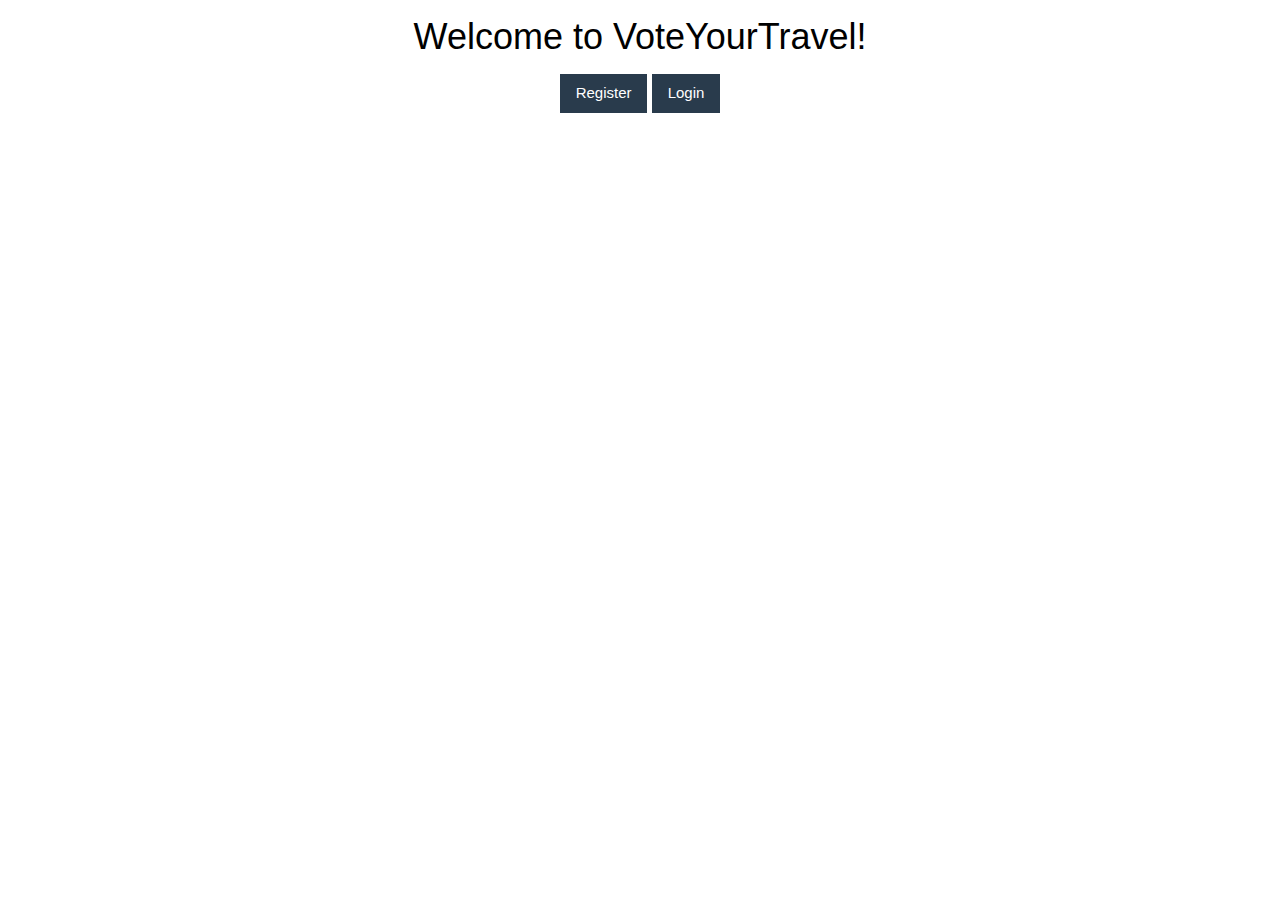
<file: index.html>
<!DOCTYPE html>
<html>

<head>
  <style>
    a {
      text-decoration: none;
      display: inline-grid;
      padding: 8px 16px;
    }

    h1 {
      text-align: center;
    }

    a:hover {
      background-color: #ddd;
      color: black;
    }

    .register {
      background-color: #293b4c;
      color: white;
    }

    .login {
      background-color: #293b4c;
      color: white;
    }
  </style>
  <title>VoteYourTravel</title>
</head>

<link rel="stylesheet" href="https://www.w3schools.com/w3css/4/w3.css">
<link rel="stylesheet" href="https://fonts.googleapis.com/css?family=Montserrat">
<link rel="stylesheet" href="https://cdnjs.cloudflare.com/ajax/libs/font-awesome/4.7.0/css/font-awesome.min.css">

<body>

  <h1>Welcome to VoteYourTravel!</h1>
  <div style="text-align:center">
    <a href="register.html" class="register"> Register</a>
    <a href="login.html" class="login">Login</a>
  </div>
</body>

</html>
</file>
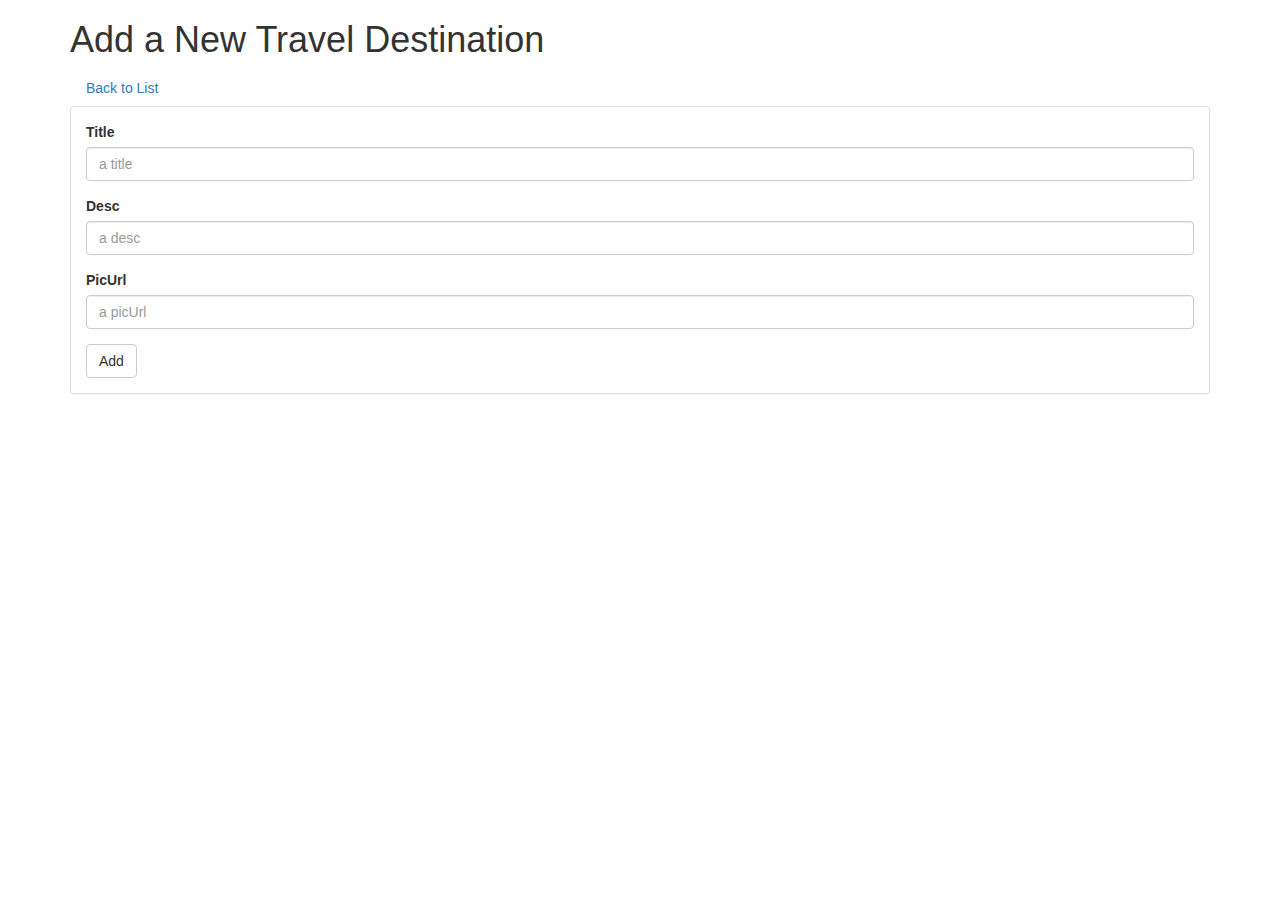
<file: add_posting.html>
<!doctype html>
<html>

<head>
  <meta charset="utf-8" />
  <title>Add a New Travel Destination</title>

  <!--link rel="stylesheet" href="https://cdnjs.cloudflare.com/ajax/libs/twitter-bootst
rap/3.3.6/css/bootstrap.min.css" /-->
  <link rel="stylesheet" href="styles/bootstrap.min.css" />
  <style>
    a {
      text-decoration: none;
      display: inline-grid;
      padding: 8px 16px;
    }

    .logout-btn {
      background-color: #a8151d;
      color: white;
    }

    form focus:required:invalid {
      border-color: #a9442;
    }

    .postpic{
      height: 100px;
      width: 100px;
    }
  </style>
</head>

<body class="container">
  <header>
    <h1>Add a New Travel Destination</h1>
  </header>
  <section>
    <div>
      <a href="/landing.html">Back to List</a>
    </div>
    <div class="panel panel-default">
      <div class="panel-body">
        <form data-posting="form">

            <div class="form-group">
            <label for="title">Title</label>
            <input id="title" name="title" type="text" value="" placeholder="a title" class="form-control" required />
          </div>

          <div class="form-group">
            <label for="desc">Desc</label>
            <input id="desc" name="desc" type="text" value="" placeholder="a desc" class="form-control" />
          </div>

          <div class="form-group">
            <label for="picUrl">PicUrl</label>
            <input id="picUrl" name="picUrl" type="text" value="" placeholder="a picUrl" class="form-control" />
          </div>

          <button id="btnadd" type="submit" class="btn btn-default">Add</button>
        </form>
      </div>
    </div>
  </section>

  <!-- Closing script tags are required -->
  <!--script src="https://cdnjs.cloudflare.com/ajax/libs/jquery/2.1.4/jquery.min.js" charset="utf-8" ></script-->
  <script src="scripts/jquery.min.js" charset="utf-8"></script>
  <script src="scripts/validation.js" charset="utf-8"></script>
  <script src="scripts/checklist.js" charset="utf-8"></script>
  <script src="scripts/formhandler.js" charset="utf-8"></script>
  <script src="scripts/remotedatastore.js" charset="utf-8"></script>
  <script src="scripts/datastore.js" charset="utf-8"></script>
  <script src="scripts/posting.js" charset="utf-8"></script>
  <script src="scripts/user.js" charset="utf-8"></script>
  <script src="scripts/commentline.js" charset="utf-8"></script>
  <script src="scripts/main_add_posting.js" charset="utf-8"></script>

  <script>
    $(function() {
      //initialize
      var i = new window.App.Main_add_posting();

      i.init();
    });

  </script>
</body>

</html>
</file>
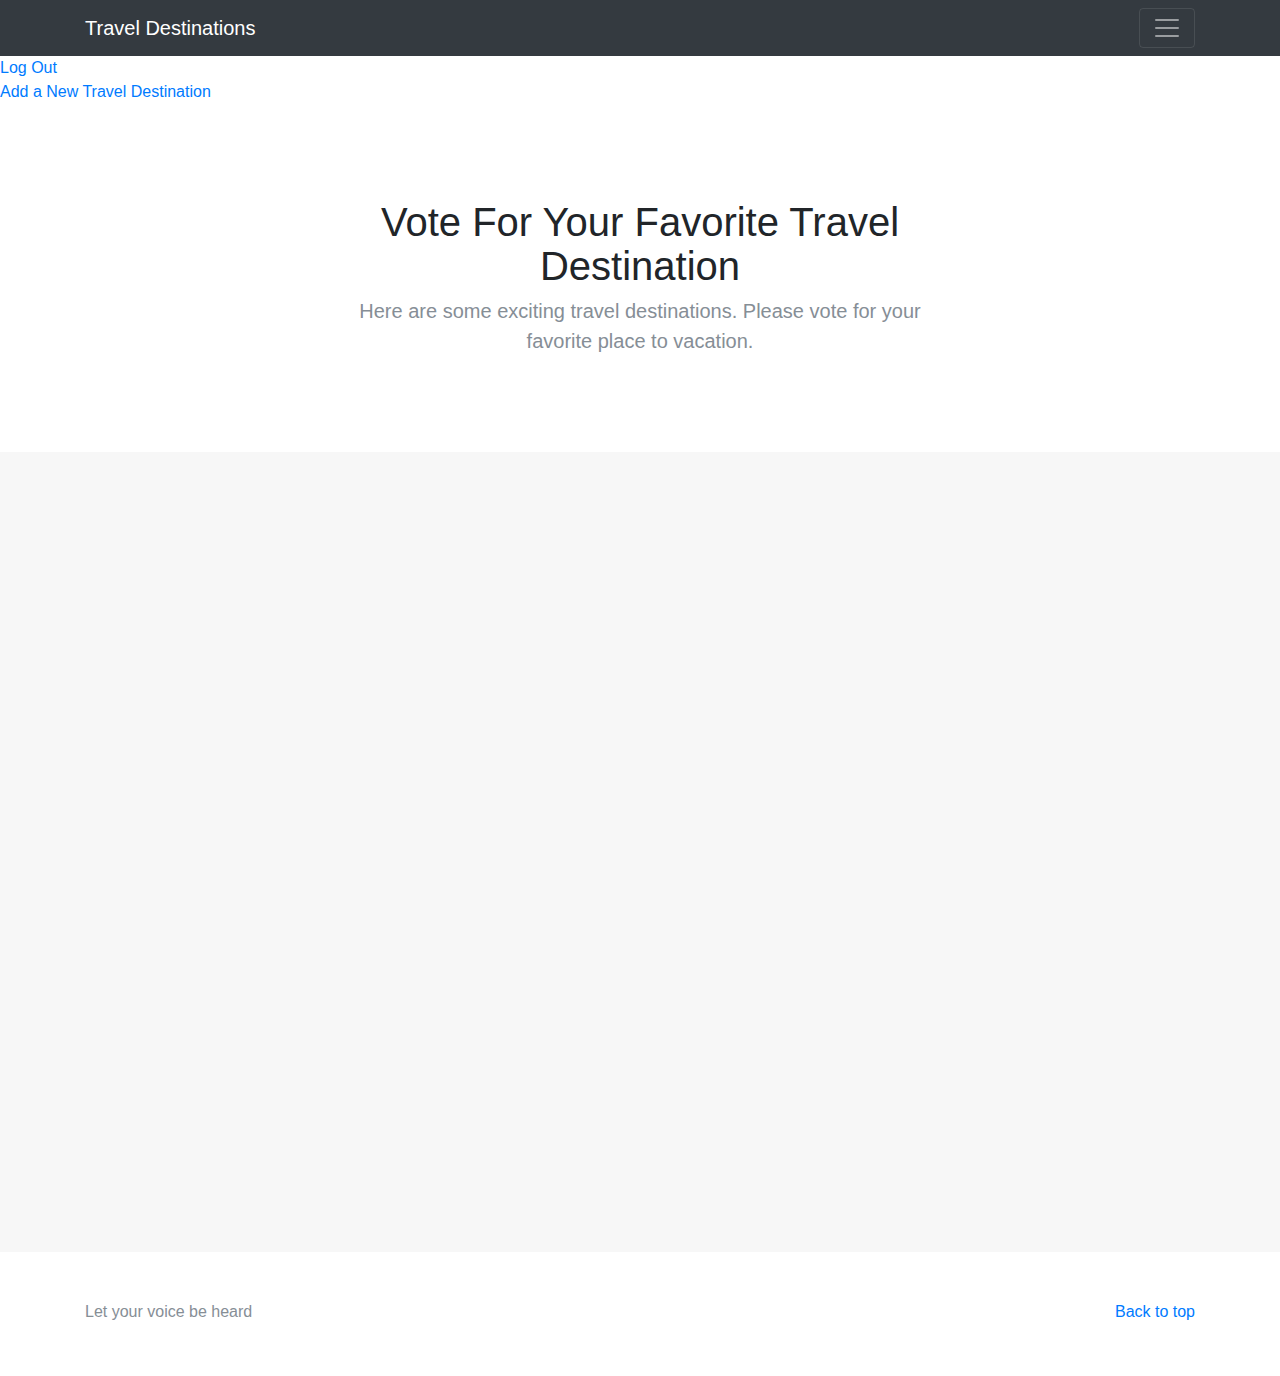
<file: landing.html>
<!DOCTYPE html>
<html lang="en">

<head>
  <meta charset="utf-8">
  <meta name="viewport" content="width=device-width, initial-scale=1, shrink-to-fit=no">
  <meta name="description" content="">
  <meta name="author" content="">
  <link rel="icon" href="images/favicon.ico">

  <title>Your Favorite Travel Destination!</title>

  <!-- Bootstrap core CSS -->
  <link href="bootstrap/css/bootstrap.min.css" rel="stylesheet">

  <!-- Custom styles for this template -->
  <link href="styles/travel.css" rel="stylesheet">
</head>

<body>

  <div class="collapse bg-dark" id="navbarHeader">
    <div class="container">
      <div class="row">
        <div class="col-sm-8 py-4">
          <h4 class="text-white">About</h4>
          <p class="text-muted">VoteYourTravel, the premiere site for travel would like to know what has been your favorite travel destination. Vote here for your favorite travel destination and let your voice be heard.</p>
        </div>
        <div class="col-sm-4 py-4">
        </div>
      </div>
    </div>
  </div>
  <div class="navbar navbar-dark bg-dark">
    <div class="container d-flex justify-content-between">
      <a href="#" class="navbar-brand">Travel Destinations</a>
      <button class="navbar-toggler" type="button" data-toggle="collapse" data-target="#navbarHeader" aria-controls="navbarHeader" aria-expanded="false" aria-label="Toggle navigation">
          <span class="navbar-toggler-icon"></span>
        </button>
    </div>
  </div>

  <div>
    <a href="/">Log Out</a>
  </div>
  <div>
    <a href="/add_posting.html">Add a New Travel Destination</a>
  </div>
  <section class="jumbotron text-center">
    <div class="container">
      <h1 class="jumbotron-heading">Vote For Your Favorite Travel Destination</h1>
      <p class="lead text-muted">Here are some exciting travel destinations. Please vote for your favorite place to vacation.</p>
    </div>
  </section>

  <div class="travel text-muted">
    <div class="container">

      <div class="row">
      </div>

    </div>
  </div>

  <footer class="text-muted">
    <div class="container">
      <p class="float-right">
        <a href="#">Back to top</a>
      </p>
      <p>Let your voice be heard</p>
    </div>
  </footer>

  <!-- Bootstrap core JavaScript
    ================================================== -->
  <!-- Placed at the end of the document so the pages load faster -->

  <script src="scripts/jquery.min.js" charset="utf-8"></script>

  <script src="assets/js/vendor/popper.min.js"></script>
  <script src="assets/js/vendor/holder.min.js"></script>
  <script src="bootstrap/js/bootstrap.min.js"></script>
  <!-- IE10 viewport hack for Surface/desktop Windows 8 bug -->
  <script src="assets/js/ie10-viewport-bug-workaround.js"></script>

  <script src="scripts/validation.js" charset="utf-8"></script>
  <script src="scripts/formhandler.js" charset="utf-8"></script>
  <script src="scripts/remotedatastore.js" charset="utf-8"></script>
  <script src="scripts/datastore.js" charset="utf-8"></script>
  <script src="scripts/posting.js" charset="utf-8"></script>
  <script src="scripts/user.js" charset="utf-8"></script>
  <script src="scripts/postingcard.js" charset="utf-8"></script>
  <script src="scripts/main_landing.js" charset="utf-8"></script>

  <script>
    $(function() {
      Holder.addTheme("thumb", {
        background: "#55595c",
        foreground: "#eceeef",
        text: "Thumbnail"
      });

      //initialize
      var i = new window.App.Main_landing();
      i.init();
    });

  </script>

</body>

</html>
</file>
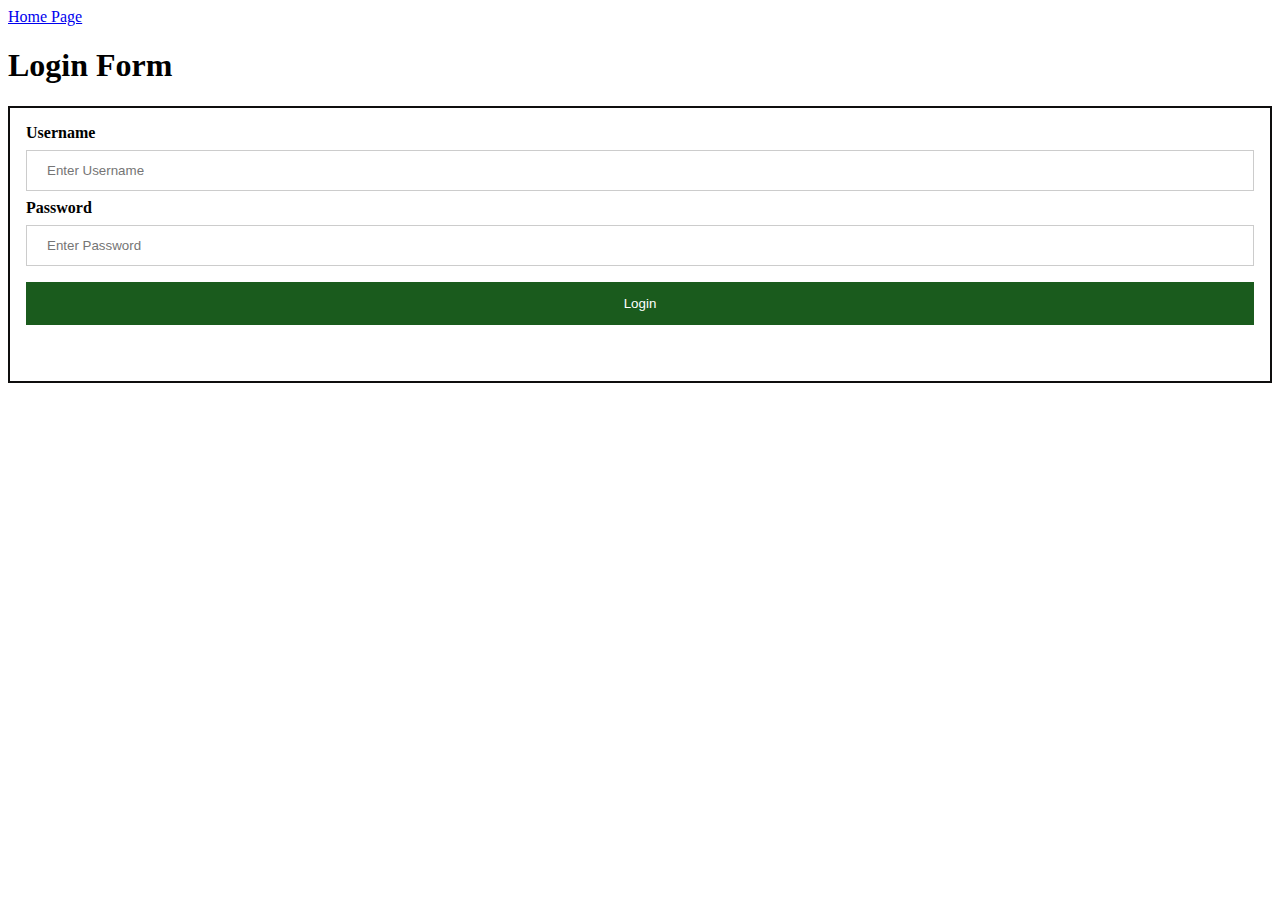
<file: login.html>
<!DOCTYPE html>
<html>

<head>
  <title>Login</title>

  <style>
    form {
      border: 2px solid #0f0e0e;
    }

    input[type=text],
    input[type=password] {
      width: 100%;
      padding: 12px 20px;
      margin: 8px 0;
      display: inline-block;
      border: 1px solid #ccc;
      box-sizing: border-box;
    }

    button {
      background-color: #1a5b1d;
      color: white;
      padding: 14px 20px;
      margin: 8px 0;
      border: none;
      cursor: pointer;
      width: 100%;
    }

    button:hover {
      opacity: 0.8;
    }

    .imgcontainer {
      text-align: center;
      margin: 24px 0 12px 0;
    }

    .container {
      padding: 16px;
    }

    span.password {
      float: right;
      padding-top: 16px;
    }
  </style>
</head>

<body>

  <div>
    <a href="/">Home Page</a>
  </div>

  <h1>Login Form</h1>

  <form data-user="form">
    <div class="container">
      <label><b>Username</b></label>
      <input type="text" placeholder="Enter Username" name="userName" required>

      <label><b>Password</b></label>
      <input type="password" placeholder="Enter Password" name="password" required>

      <button type="submit">Login</button>
    </div>

    <div class="container" style="background-color:#ffffff">
    </div>
  </form>

  <!-- Closing script tags are required -->
  <!--script src="https://cdnjs.cloudflare.com/ajax/libs/jquery/2.1.4/jquery.min.js" charset="utf-8" ></script-->
  <script src="scripts/jquery.min.js" charset="utf-8"></script>
  <script src="scripts/validation.js" charset="utf-8"></script>
  <script src="scripts/checklist.js" charset="utf-8"></script>
  <script src="scripts/formhandler.js" charset="utf-8"></script>
  <script src="scripts/remotedatastore.js" charset="utf-8"></script>
  <script src="scripts/datastore.js" charset="utf-8"></script>
  <script src="scripts/posting.js" charset="utf-8"></script>
  <script src="scripts/user.js" charset="utf-8"></script>
  <script src="scripts/main_login.js" charset="utf-8"></script>
</body>

</html>
</file>
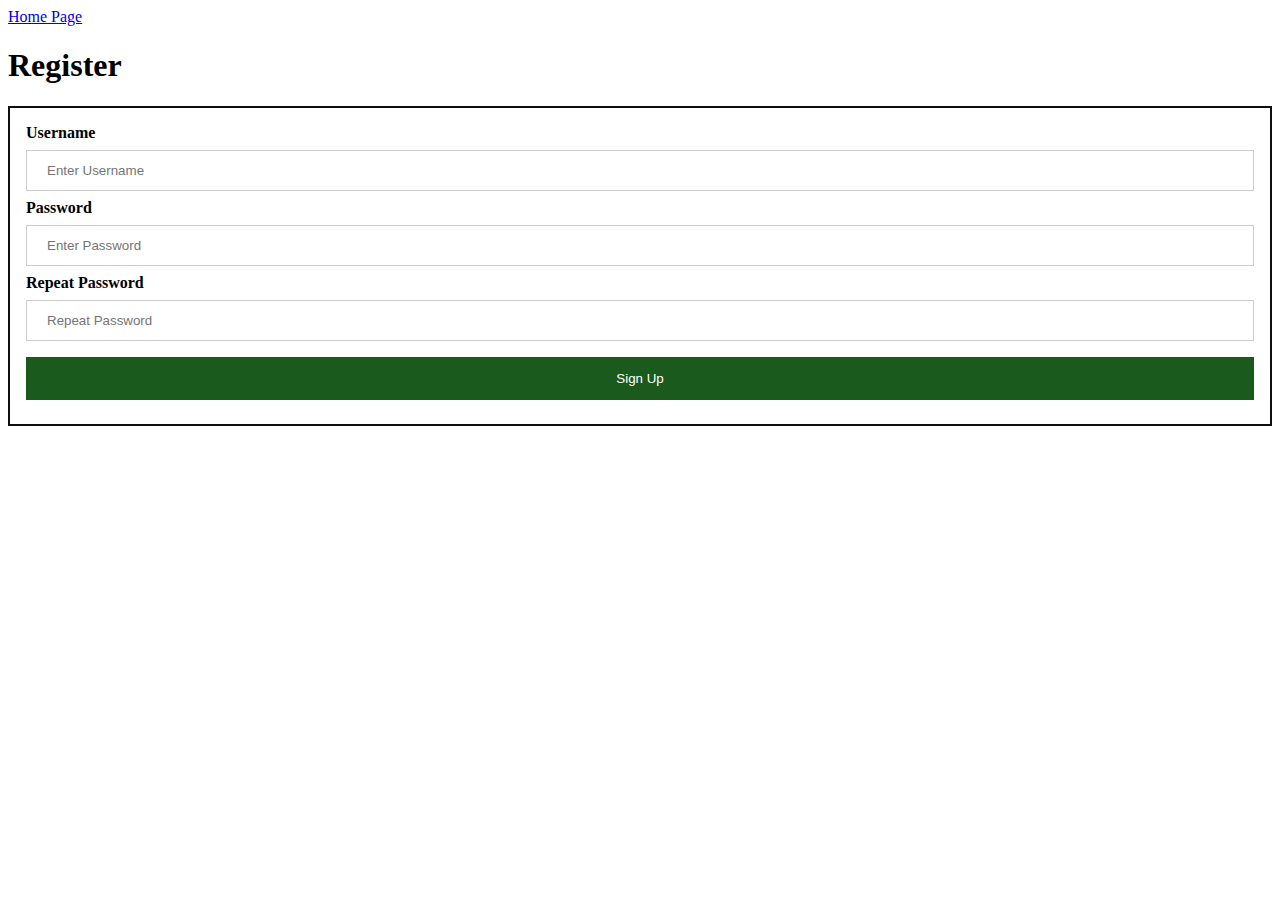
<file: register.html>
<!DOCTYPE html>
<html>

<head>
  <title>Register</title>
  <style>
    /* Full-width input fields */

    input[type=text],
    input[type=password] {
      width: 100%;
      padding: 12px 20px;
      margin: 8px 0;
      display: inline-block;
      border: 1px solid #ccc;
      box-sizing: border-box;
    }
    /* Set a style for all buttons */

    button {
      background-color: #1a5b1d;
      color: white;
      padding: 14px 20px;
      margin: 8px 0;
      border: none;
      cursor: pointer;
      width: 100%;
    }
    /* Float signup buttons and add an equal width */

    .signupbtn {
      float: left;
      width: 100%;
    }
    /* Add padding to container elements */

    .container {
      padding: 16px;
    }
    /* Clear floats */

    .clearfix::after {
      content: "";
      clear: both;
      display: table;
    }
  </style>
</head>

<body>
  <div>
    <a href="/">Home Page</a>
  </div>

  <h1>Register</h1>

  <form data-user="form" style="border:2px solid #0f0e0e">
    <div class="container">
      <label><b>Username</b></label>
      <input type="text" placeholder="Enter Username" name="userName" required>

      <label><b>Password</b></label>
      <input type="password" placeholder="Enter Password" name="password" required>

      <label><b>Repeat Password</b></label>
      <input type="password" placeholder="Repeat Password" name="password-repeat" required>

      <div class="clearfix">
        <button type="submit" class="signupbtn">Sign Up</button>
      </div>
    </div>
  </form>

  <!-- Closing script tags are required -->
  <!--script src="https://cdnjs.cloudflare.com/ajax/libs/jquery/2.1.4/jquery.min.js" charset="utf-8" ></script-->
  <script src="scripts/jquery.min.js" charset="utf-8"></script>
  <script src="scripts/validation.js" charset="utf-8"></script>
  <script src="scripts/checklist.js" charset="utf-8"></script>
  <script src="scripts/formhandler.js" charset="utf-8"></script>
  <script src="scripts/remotedatastore.js" charset="utf-8"></script>
  <script src="scripts/datastore.js" charset="utf-8"></script>
  <script src="scripts/posting.js" charset="utf-8"></script>
  <script src="scripts/user.js" charset="utf-8"></script>
  <script src="scripts/main_register.js" charset="utf-8"></script>
</body>

</html>
</file>
<file: styles/travel.css>
body {
  min-height: 75rem; /* Can be removed; just added for demo purposes */
}

.navbar {
  margin-bottom: 0;
}

.jumbotron {
  padding-top: 6rem;
  padding-bottom: 6rem;
  margin-bottom: 0;
  background-color: #fff;
}

.jumbotron p:last-child {
  margin-bottom: 0;
}

.jumbotron-heading {
  font-weight: 300;
}

.jumbotron .container {
  max-width: 40rem;
}

.travel {
  min-height: 50rem; /* Can be removed; just added for demo purposes */
  padding-top: 3rem;
  padding-bottom: 3rem;
  background-color: #f7f7f7;
}

.card {
  float: left;
  width: 33.333%;
  padding: .75rem;
  margin-bottom: 2rem;
  border: 0;
  cursor: pointer;
}

.card > img {
  margin-bottom: .75rem;
}

.card-text {
  font-size: 85%;
}

footer {
  padding-top: 3rem;
  padding-bottom: 3rem;
}

footer p {
  margin-bottom: .25rem;
}

.imgcard {
  height: 200px;
  width: 200px;
}
</file>
